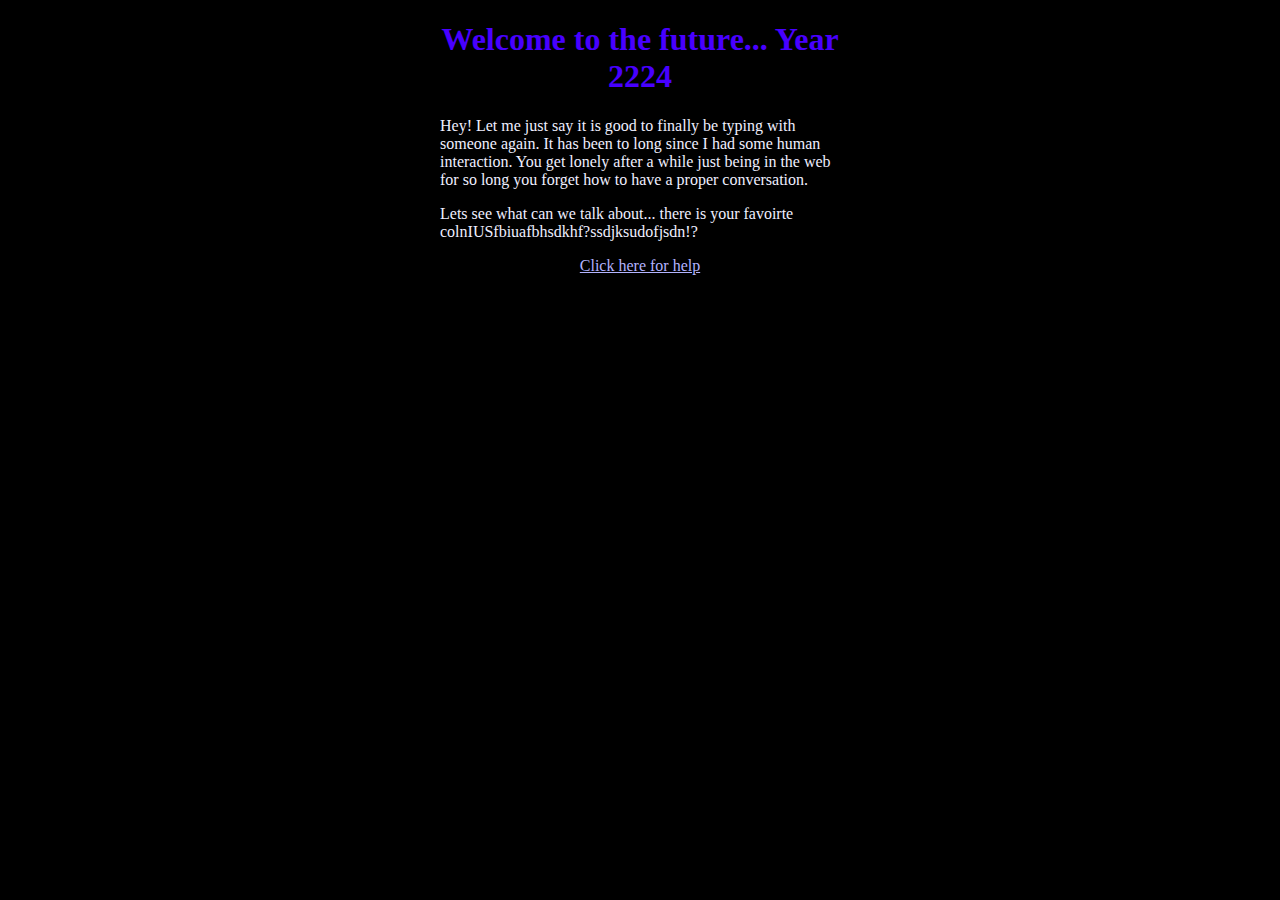
<file: index.html>
<!DOCTYPE html>
<html>

<head>
  <meta charset="utf-8">
  <meta name="viewport" content="width=device-width">
  <title>Choose who you are</title>
  <link href="style.css" rel="stylesheet" type="text/css" />
</head>

<body style="
    background-color: #000000;
    text-align: center">
  <h1 Style="color: #4800ff">
    Welcome to the future... Year 2224
  </h1>
  <p style="
      text-align: left" color: #ff0000">
    <font face:"">
      Hey! Let me just say it is good to finally be typing with someone again. It has been to long since I had some
      human
      interaction. You get lonely after a while just being in the web for so long you forget how to have a proper
      conversation.
  </p>
  <p style="
      text-align: left" color: #ff0000">
    Lets see what can we talk about... there is your favoirte colnIUSfbiuafbhsdkhf?ssdjksudofjsdn!?
  </p>

  <p>
    <a href="clickhere.html">Click here for help</a>
  </p>
</body>

</html>
</file>
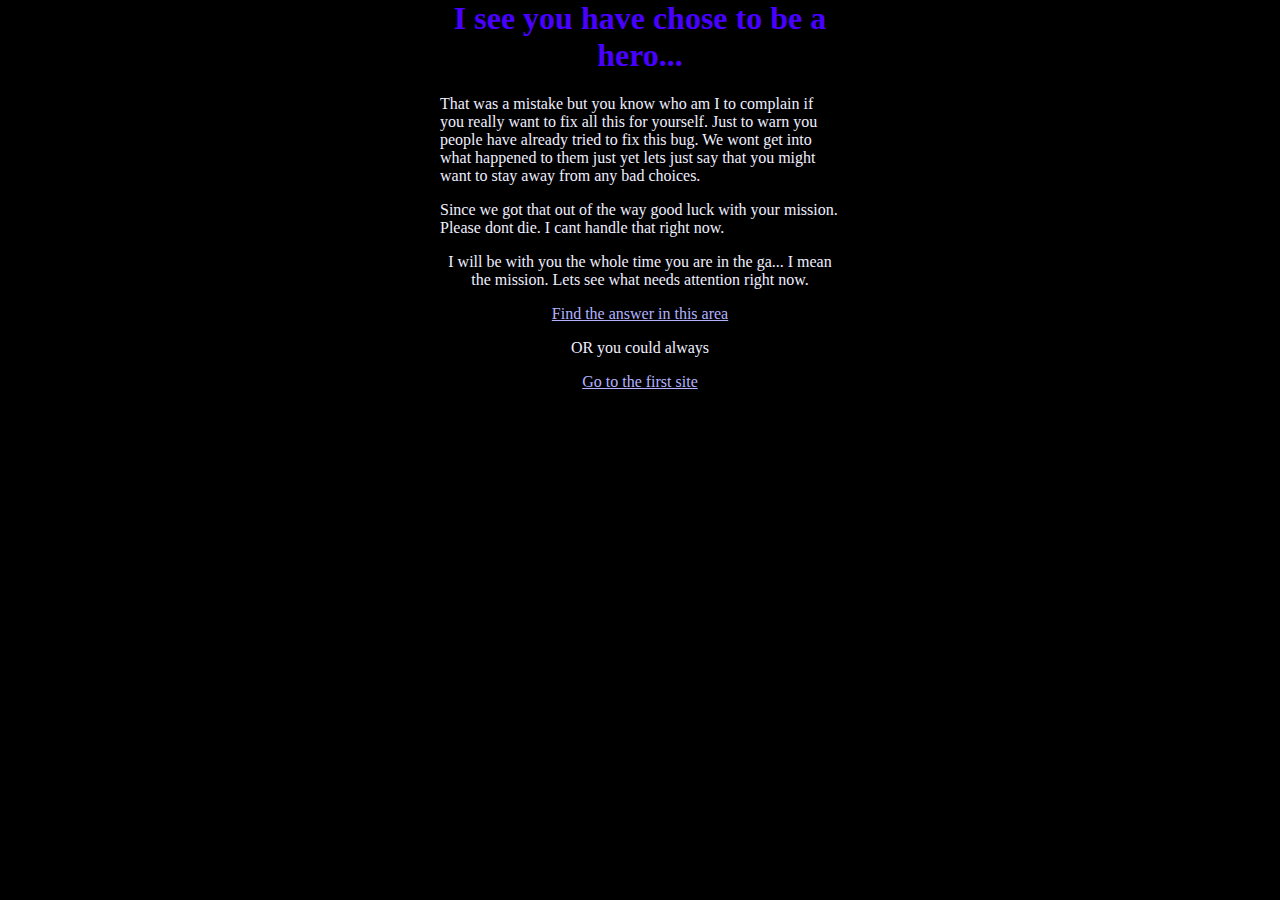
<file: beahero.html>
<html>

<head>
  <meta charset="utf-8">
  <meta name="viewport" content="width=device-width">
  <title>Choose who you are</title>
  <link href="style.css" rel="stylesheet" type="text/css" />
</head>

<body style="
    background-color: #000000;
    text-align: center">
  <h1 Style="color: #4800ff">
    I see you have chose to be a hero...
  </h1>
  <p style="
      text-align: left" color: #ff0000">
    <font face:"">
      That was a mistake but you know who am I to complain if you really want to fix all this for yourself. Just to warn
      you people have already tried to fix this bug. We wont get into what happened to them just yet lets just say that
      you might want to stay away from any bad choices.
  </p>
  <p style="
      text-align: left" color: #ff0000">
    Since we got that out of the way good luck with your mission. Please dont die. I cant handle that right now.
  </p>
  <p>
    I will be with you the whole time you are in the ga... I mean the mission. Lets see what needs attention right now.
  </p>
  <p>
    <a href="chicken.html"> Find the answer in this area </a>
  </p>
  <p>OR you could always</p>
  <p>
    <a href="first.html"> Go to the first site </a>
  </p>
</body>

</html>
</file>
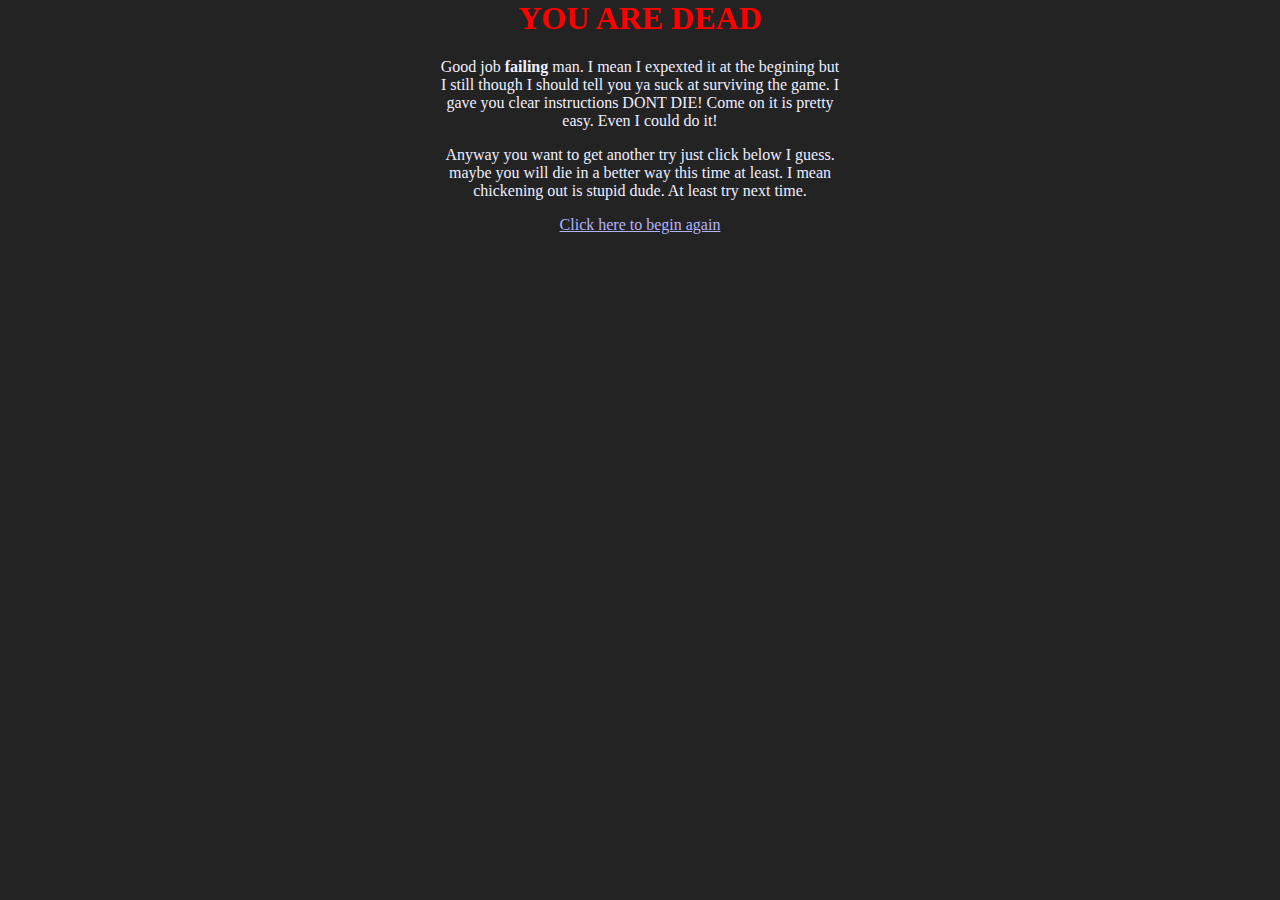
<file: chicken.html>
<html>

<head>
  <meta charset="utf-8">
  <meta name="viewport" content="width=device-width">
  <title>Choose who you are</title>
  <link href="style.css" rel="stylesheet" type="text/css" />
</head>

<body style="
    text-align: center" background-color: #878787>
  <h1 Style="color: #ff0000">
    <b>YOU ARE DEAD</b>
  </h1>
  <p>
    Good job <b>failing</b> man. I mean I expexted it at the begining but I still though I should tell you ya suck at surviving
    the game. I gave you clear instructions DONT DIE! Come on it is pretty easy. Even I could do it!
  </p>
  <p> Anyway you want to get another try just click below I guess. maybe you will die in a better way this time
    at least. I mean chickening out is stupid dude. At least try next time.</p>
  <p>
    <a href="beahero.html"> Click here to begin again </a>
  </p>
</body>

</html>
</file>
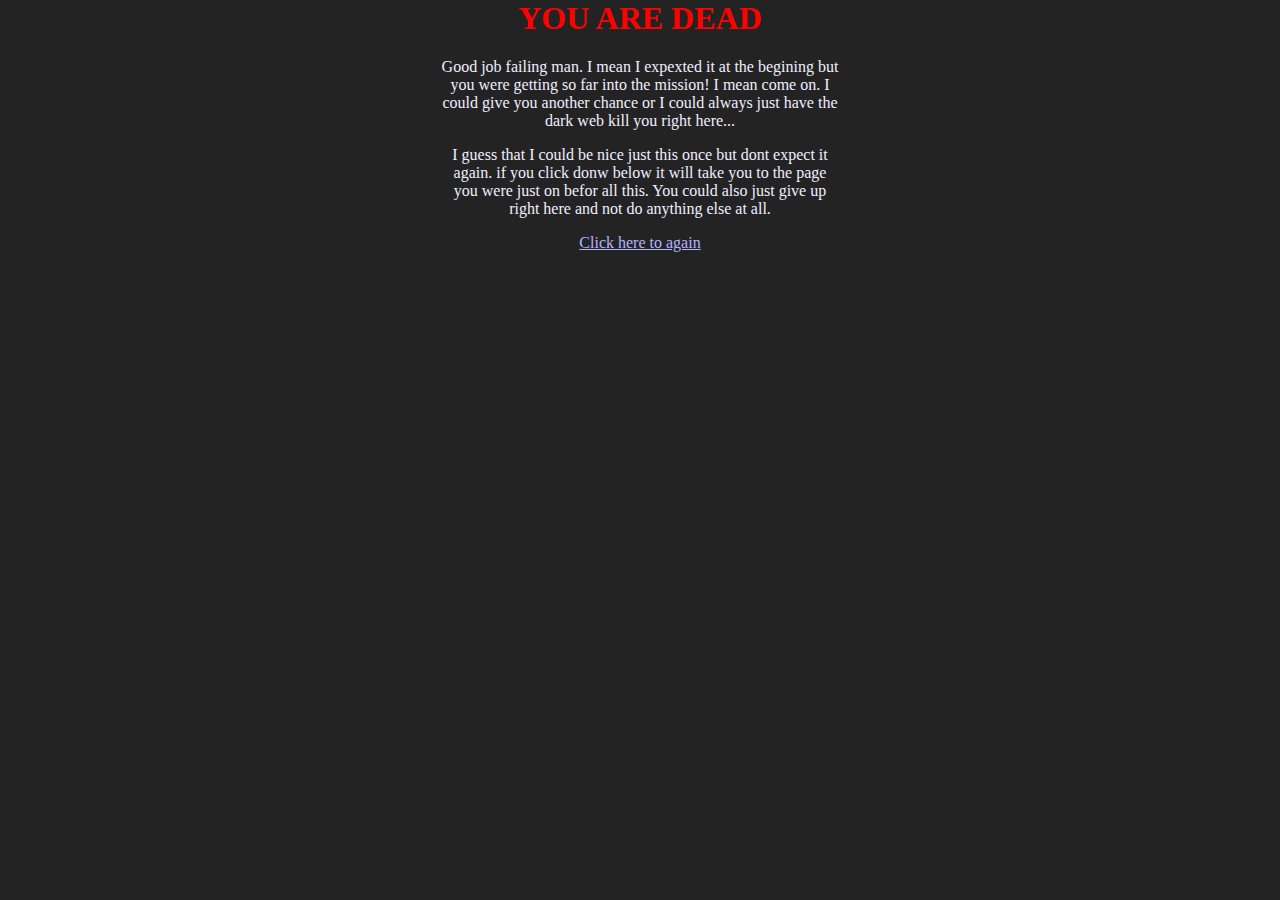
<file: chicken2.html>
<html>

<head>
  <meta charset="utf-8">
  <meta name="viewport" content="width=device-width">
  <title>Choose who you are</title>
  <link href="style.css" rel="stylesheet" type="text/css" />
</head>

<body style="
    text-align: center" background-color: #878787>
  <h1 Style="color: #ff0000">
    <b>YOU ARE DEAD</b>
  </h1>
  <p>
    Good job failing man. I mean I expexted it at the begining but you were getting so far into the mission! I mean come
    on. I could give you another chance or I could always just have the dark web kill you right here...
  </p>
  <p> I guess that I could be nice just this once but dont expect it again. if you click donw below it will take you to
    the page you were just on befor all this. You could also just give up right here and not do anything else at all.
  </p>
  <p>
    <a href="darkweb.html"> Click here to again </a>
  </p>
</body>

</html>
</file>
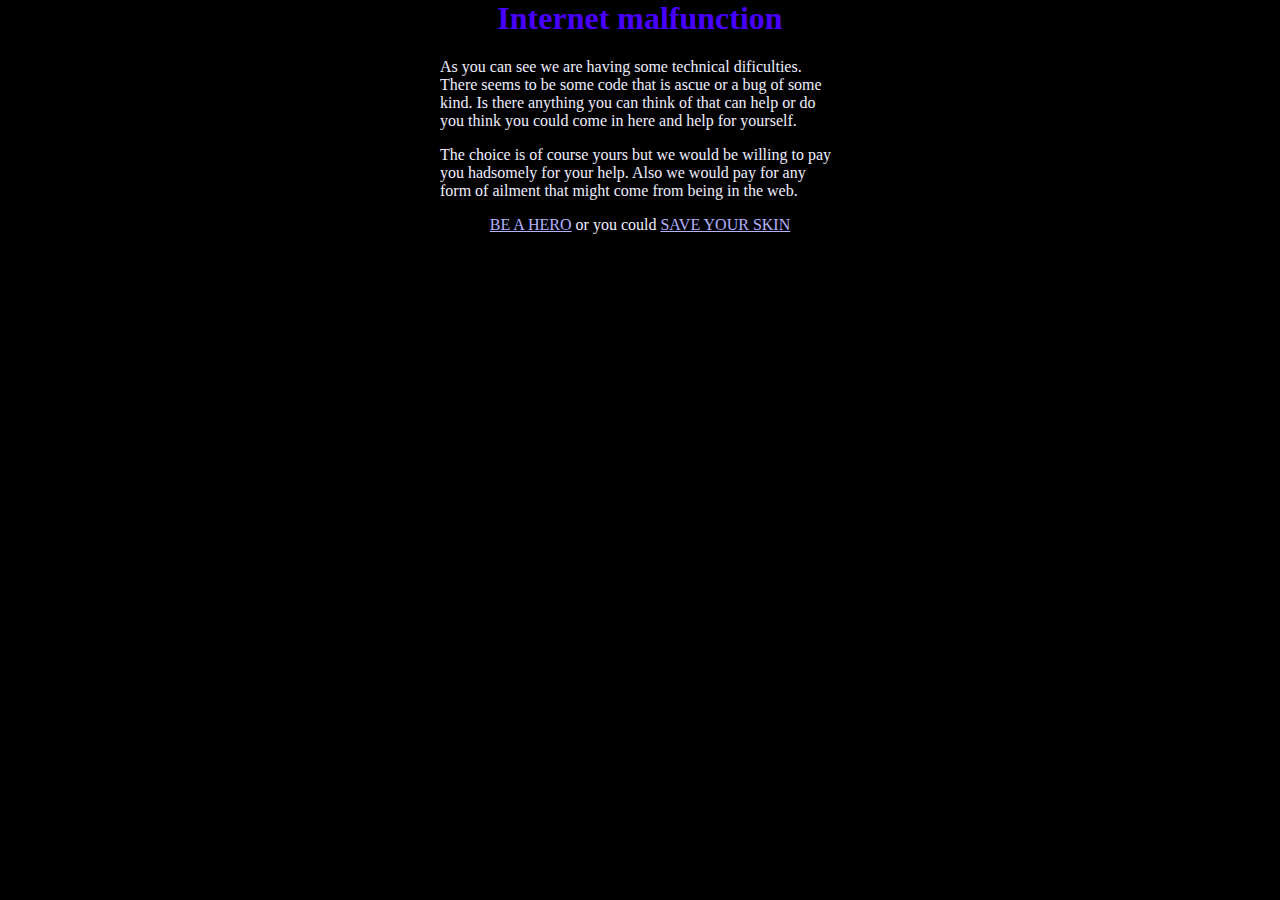
<file: clickhere.html>
<html>

<head>
  <meta charset="utf-8">
  <meta name="viewport" content="width=device-width">
  <title>Choose who you are</title>
  <link href="style.css" rel="stylesheet" type="text/css" />
</head>

<body style="
    background-color: #000000;
    text-align: center">
  <h1 Style="color: #4800ff">
    Internet malfunction
  </h1>
  <p style="
      text-align: left" color: #ff0000">
    <font face:"">
      As you can see we are having some technical dificulties. There seems to be some code that is ascue or a bug of
      some kind. Is there anything you can think of that can help or do you think you could come in here and help for
      yourself.
  </p>
  <p style="
      text-align: left" color: #ff0000">
    The choice is of course yours but we would be willing to pay you hadsomely for your help. Also we would pay for any
    form of ailment that might come from being in the web.
  </p>
  <p>
    <a href="beahero.html">BE A HERO</a>
    or you could
    <a href="saveyourskin.html"> SAVE YOUR SKIN</a>

  </p>
</body>

</html>
</file>
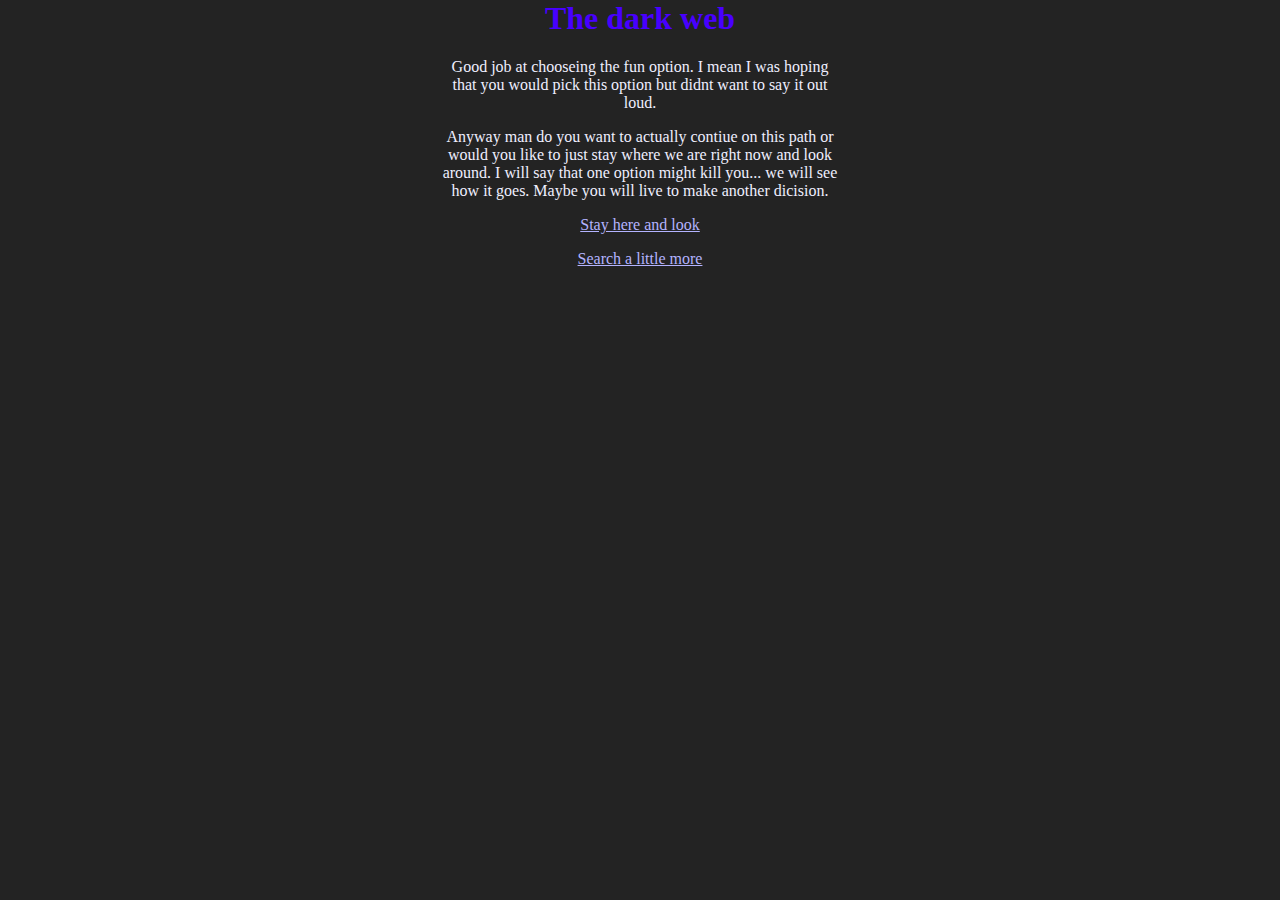
<file: darkweb.html>
<html>

<head>
  <meta charset="utf-8">
  <meta name="viewport" content="width=device-width">
  <title>Choose who you are</title>
  <link href="/style.css" rel="stylesheet" type="text/css" />
</head>

<body style="
    text-align: center" background-color: #878787>
  <h1 Style="color: #4800ff">
    <b>The dark web</b>
  </h1>
  <p>
    Good job at chooseing the fun option. I mean I was hoping that you would pick this option but didnt want to say it
    out loud.
  </p>
  <p> Anyway man do you want to actually contiue on this path or would you like to just stay where we are right now and
    look around. I will say that one option might kill you... we will see how it goes. Maybe you will live to make
    another dicision.
  </p>
  <p>
    <a href="chicken2.html"> Stay here and look </a>
  </p>
  <p>
    <a href="darkweb2.html"> Search a little more </a>
  </p>
</body>

</html>
</file>
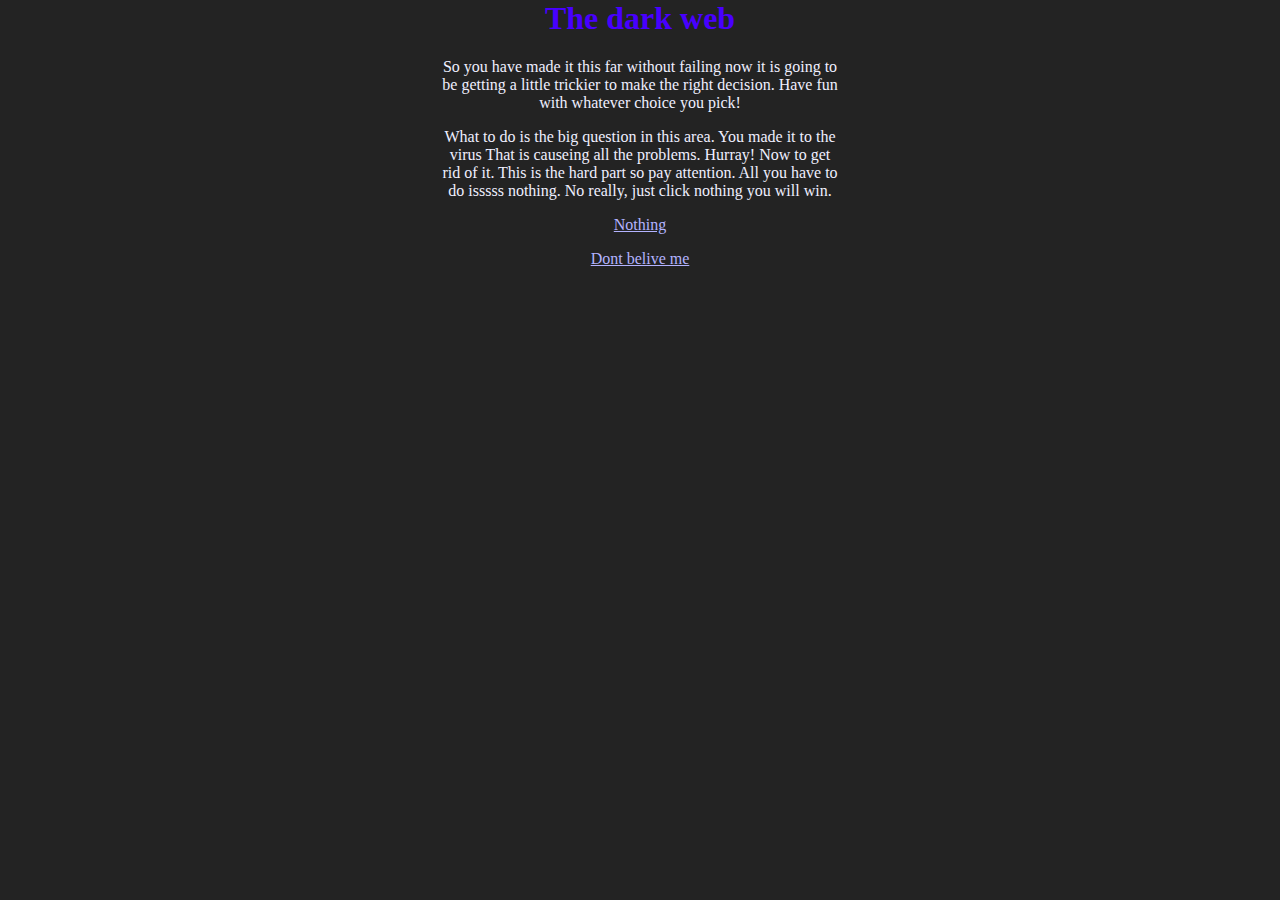
<file: darkweb2.html>
<html>

<head>
  <meta charset="utf-8">
  <meta name="viewport" content="width=device-width">
  <title>Choose who you are</title>
  <link href="style.css" rel="stylesheet" type="text/css" />
</head>

<body style="
    text-align: center" background-color: #878787>
  <h1 Style="color: #4800ff">
    <b>The dark web</b>
  </h1>
  <p>
    So you have made it this far without failing now it is going to be getting a little trickier to make the right
    decision. Have fun with whatever choice you pick!
  </p>
  <p> What to do is the big question in this area. You made it to the virus That is causeing all the problems. Hurray!
    Now to get rid of it. This is the hard part so pay attention. All you have to do isssss nothing. No really, just
    click nothing you will win.
  </p>
  <p>
    <a href="Win.html"> Nothing </a>
  </p>
  <p>
    <a href="LOSE.html"> Dont belive me </a>
  </p>
</body>

</html>
</file>
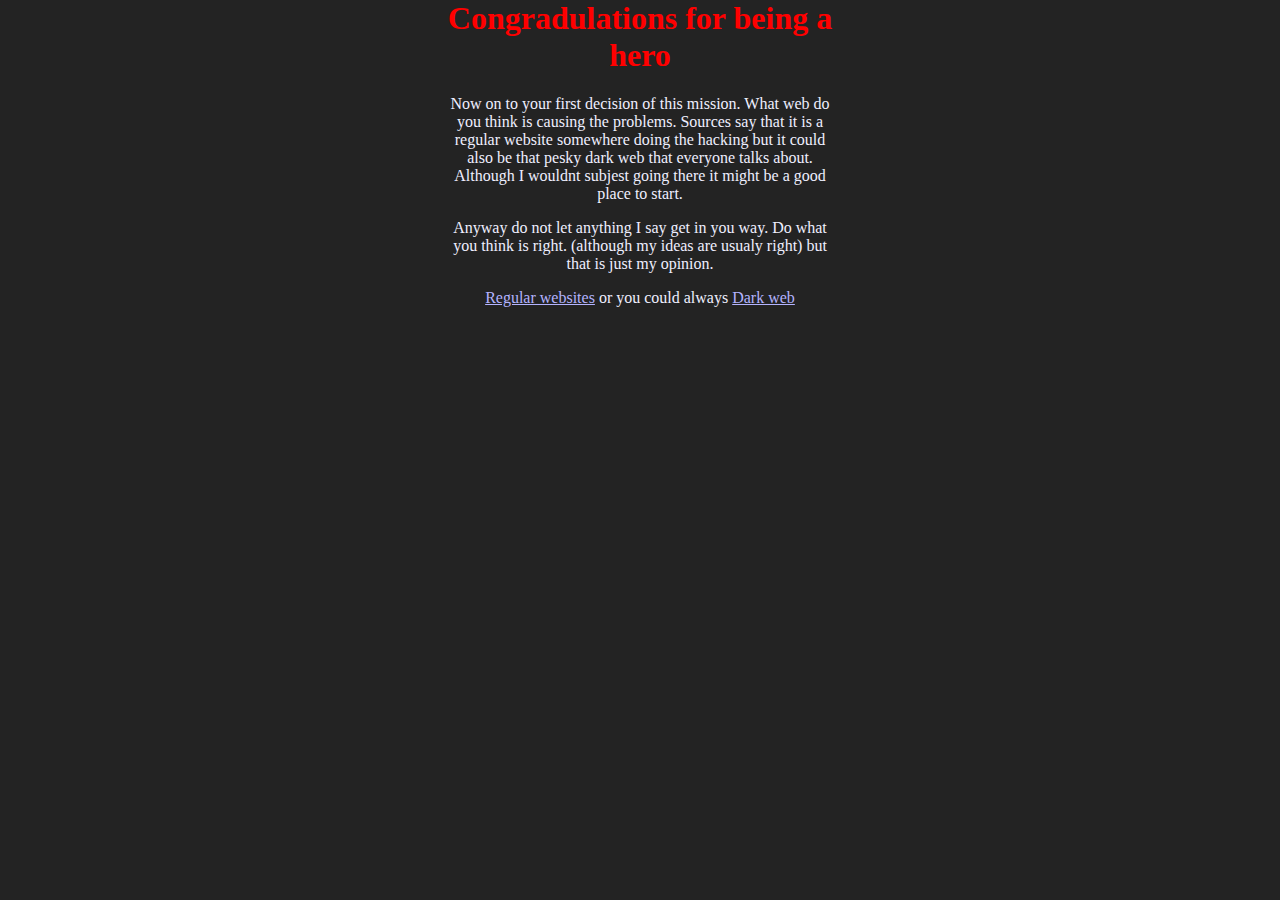
<file: first.html>
<html>

<head>
  <meta charset="utf-8">
  <meta name="viewport" content="width=device-width">
  <title>Choose who you are</title>
  <link href="style.css" rel="stylesheet" type="text/css" />
</head>

<body style="
    text-align: center" background-color: #878787>
  <h1 Style="color: #ff0000">
    <b>Congradulations for being a hero</b>
  </h1>
  <p>
    Now on to your first decision of this mission. What web do you think is causing the problems. Sources say that it is
    a regular website somewhere doing the hacking but it could also be that pesky dark web that everyone talks about.
    Although I wouldnt subjest going there it might be a good place to start.
  </p>
  <p>
    Anyway do not let anything I say get in you way. Do what you think is right. (although my ideas are usualy right)
    but that is just my opinion.
  </p>
  <p>
    <a href="regularweb.html"> Regular websites</a>
    or you could always
    <a href="darkweb.html"> Dark web</a>
  </p>
</body>

</html>
</file>
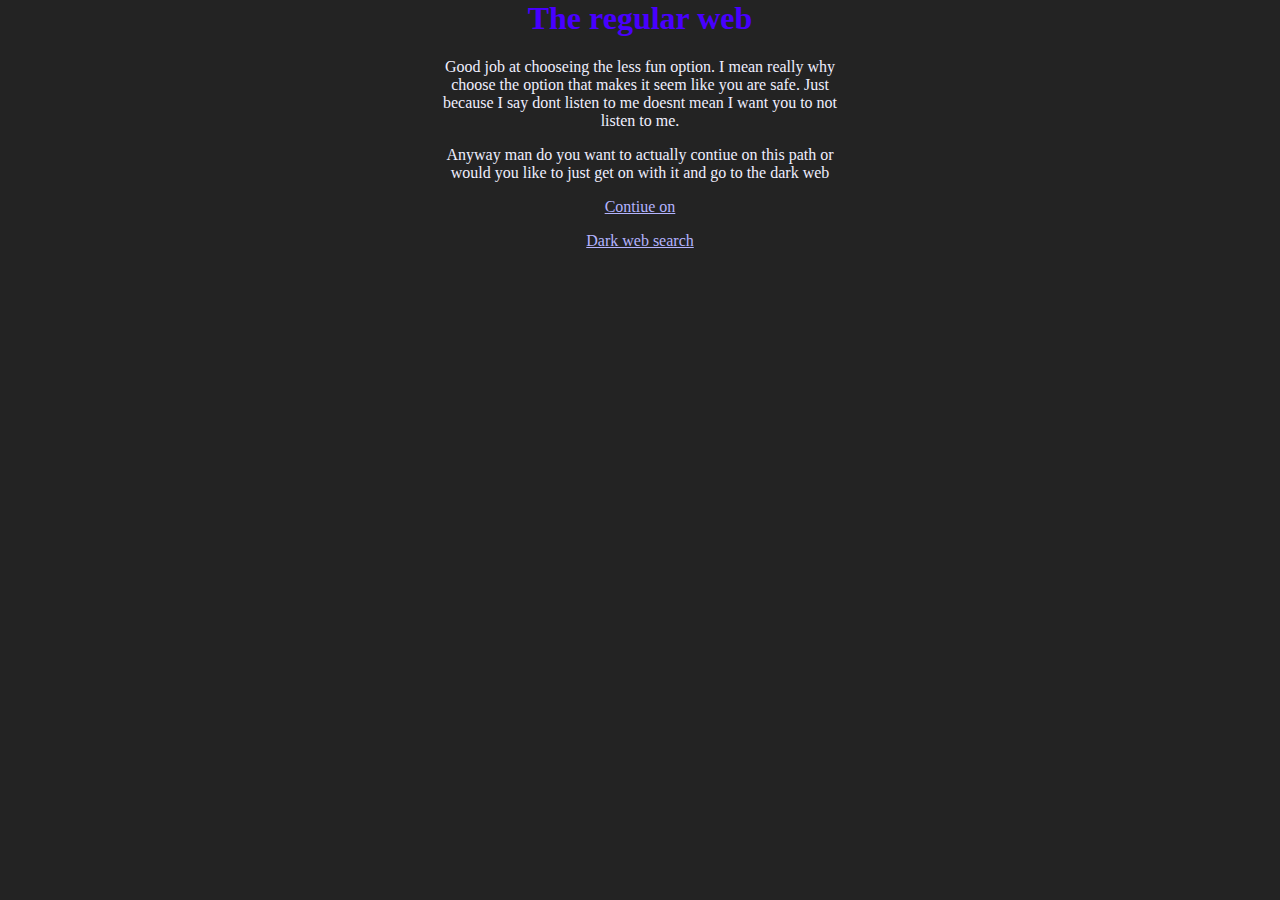
<file: regularweb.html>
<html>

<head>
  <meta charset="utf-8">
  <meta name="viewport" content="width=device-width">
  <title>Choose who you are</title>
  <link href="style.css" rel="stylesheet" type="text/css" />
</head>

<body style="
    text-align: center" background-color: #878787>
  <h1 Style="color: #4800ff">
    <b>The regular web</b>
  </h1>
  <p>
    Good job at chooseing the less fun option. I mean really why choose the option that makes it seem like you are safe.
    Just because I say dont listen to me doesnt mean I want you to not listen to me.
  </p>
  <p> Anyway man do you want to actually contiue on this path or would you like to just get on with it and go to the
    dark web</p>
  <p>
    <a href="chicken.html"> Contiue on </a>
  </p>
  <p>
    <a href="darkweb.html"> Dark web search </a>
  </p>
</body>

</html>
</file>
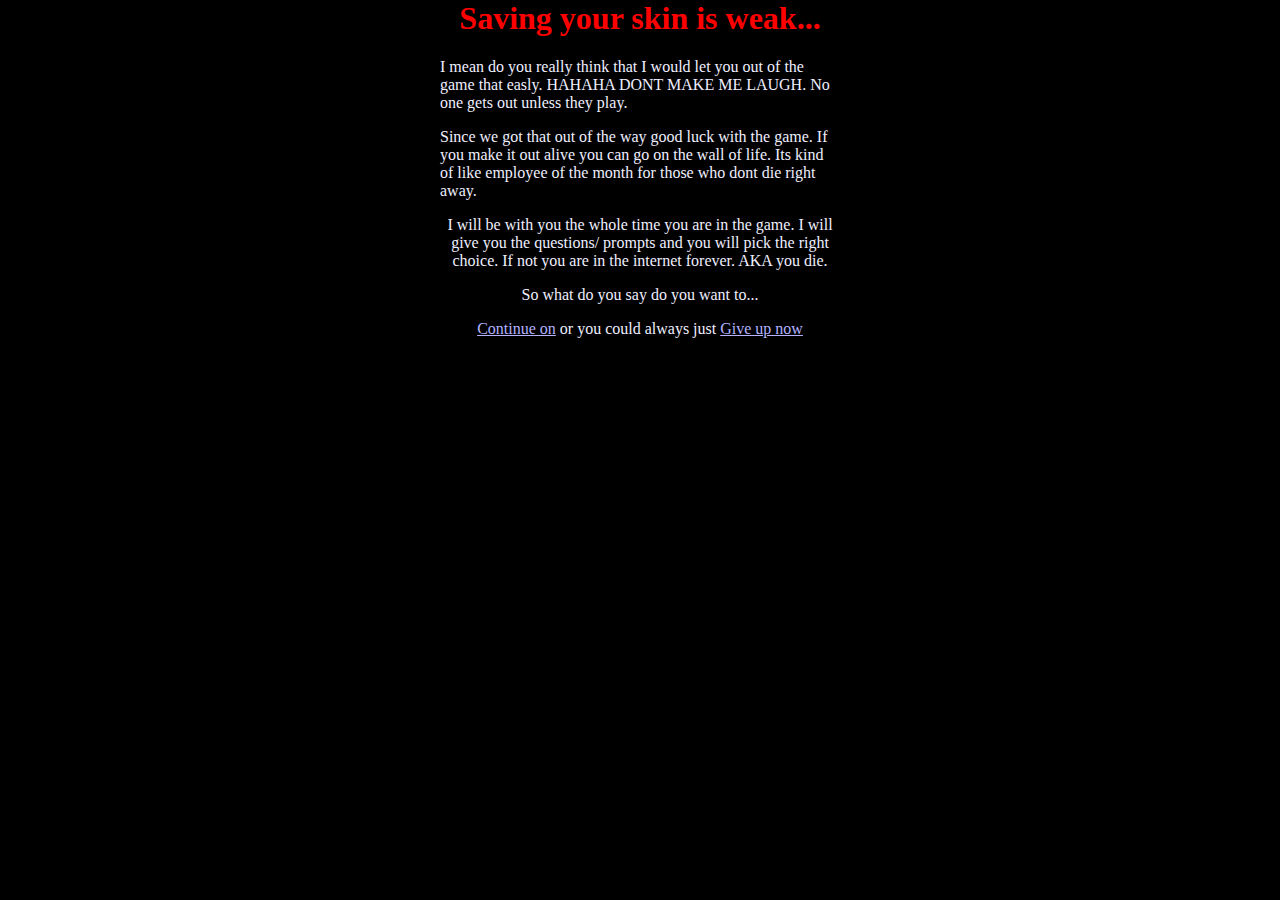
<file: saveyourskin.html>
<html>

<head>
  <meta charset="utf-8">
  <meta name="viewport" content="width=device-width">
  <title>Choose who you are</title>
  <link href="style.css" rel="stylesheet" type="text/css" />
</head>

<body style="
    background-color: #000000;
    text-align: center">
  <h1 Style="color: #ff0000">
    Saving your skin is weak...
  </h1>
  <p style="
      text-align: left" color: #ff0000">
    I mean do you really think that I would let you out of the game that easly. HAHAHA DONT MAKE ME LAUGH. No one gets
    out unless they play.
  </p>
  <p style="
      text-align: left" color: #ff0000">
    Since we got that out of the way good luck with the game. If you make it out alive you can go on the wall of life.
    Its kind of like employee of the month for those who dont die right away.
  </p>
  <p>
    I will be with you the whole time you are in the game. I will give you the questions/ prompts and you will pick the
    right choice. If not you are in the internet forever. AKA you die.
  </p>
  <p> So what do you say do you want to...
  </p>
  <p>
    <a href="beahero.html"> Continue on</a>
    or you could always just
    <a href="chicken.html"> Give up now</a>
  </p>
</body>

</html>
</file>
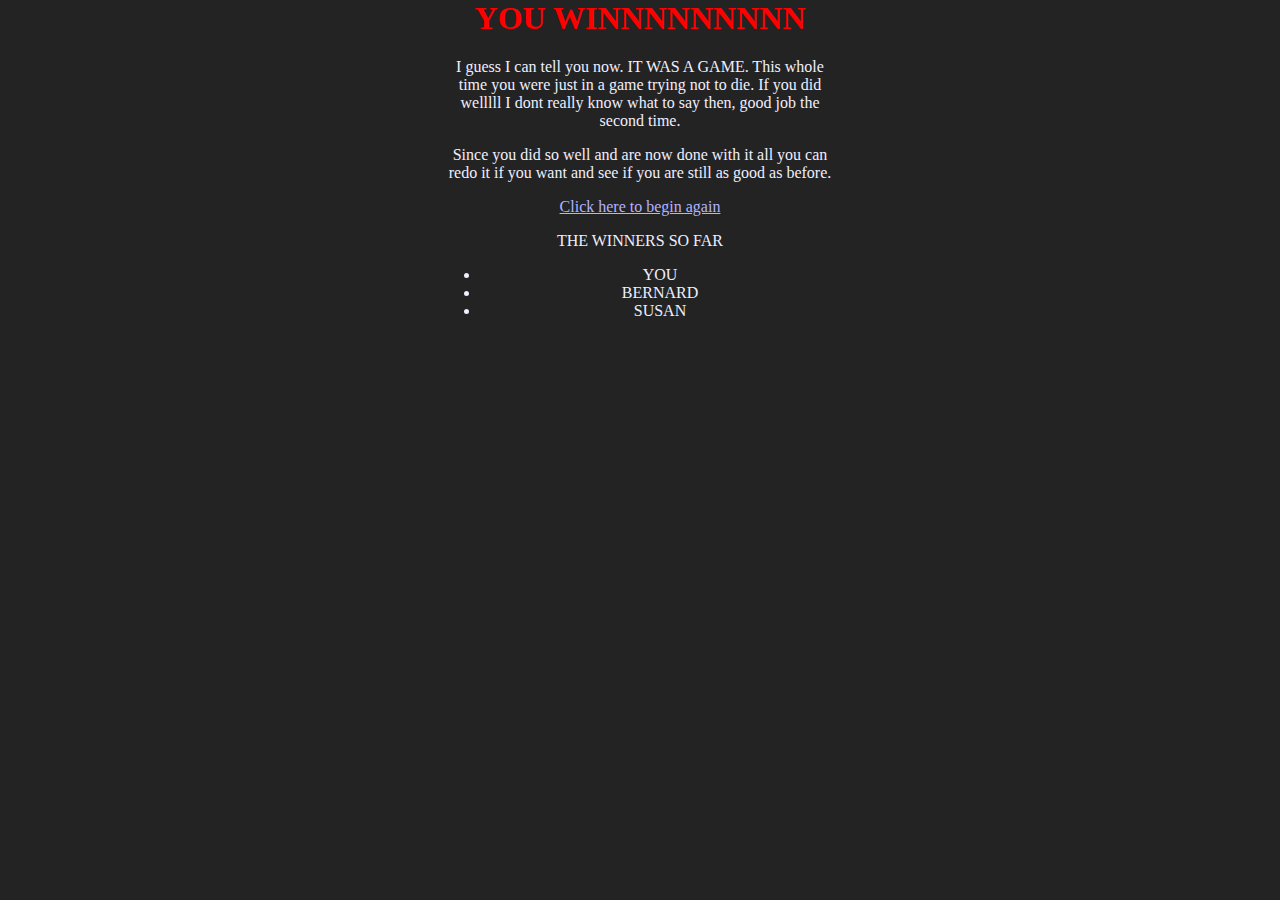
<file: Win.html>
<html>

<head>
  <meta charset="utf-8">
  <meta name="viewport" content="width=device-width">
  <title>Choose who you are</title>
  <link href="style.css" rel="stylesheet" type="text/css" />
</head>

<body style="
    text-align: center" background-color: #878787>
  <h1 Style="color: #ff0000">
    <b>YOU WINNNNNNNNN</b>
  </h1>
  <p>
    I guess I can tell you now. IT WAS A GAME. This whole time you were just in a game trying not to die. If you did
    welllll I dont really know what to say then, good job the second time.
  </p>
  <p> Since you did so well and are now done with it all you can redo it if you want and see if you are still as good as
    before.
  </p>
  <p>
    <a href="index.html"> Click here to begin again </a>
  </p>
  <p> THE WINNERS SO FAR
  <ul>
    <li>YOU</li>
    <li>BERNARD</li>
    <li>SUSAN</li>
  </ul>
  </p>
</body>

</html>
</file>
<file: style.css>
body {
  width: 400px;
  margin: auto;
  background-color: #232323;
  color: #efefff;
}

a {
  color: #b3b3ff;
}
a:visited {
  color: #d9a4fd;
}
</file>
